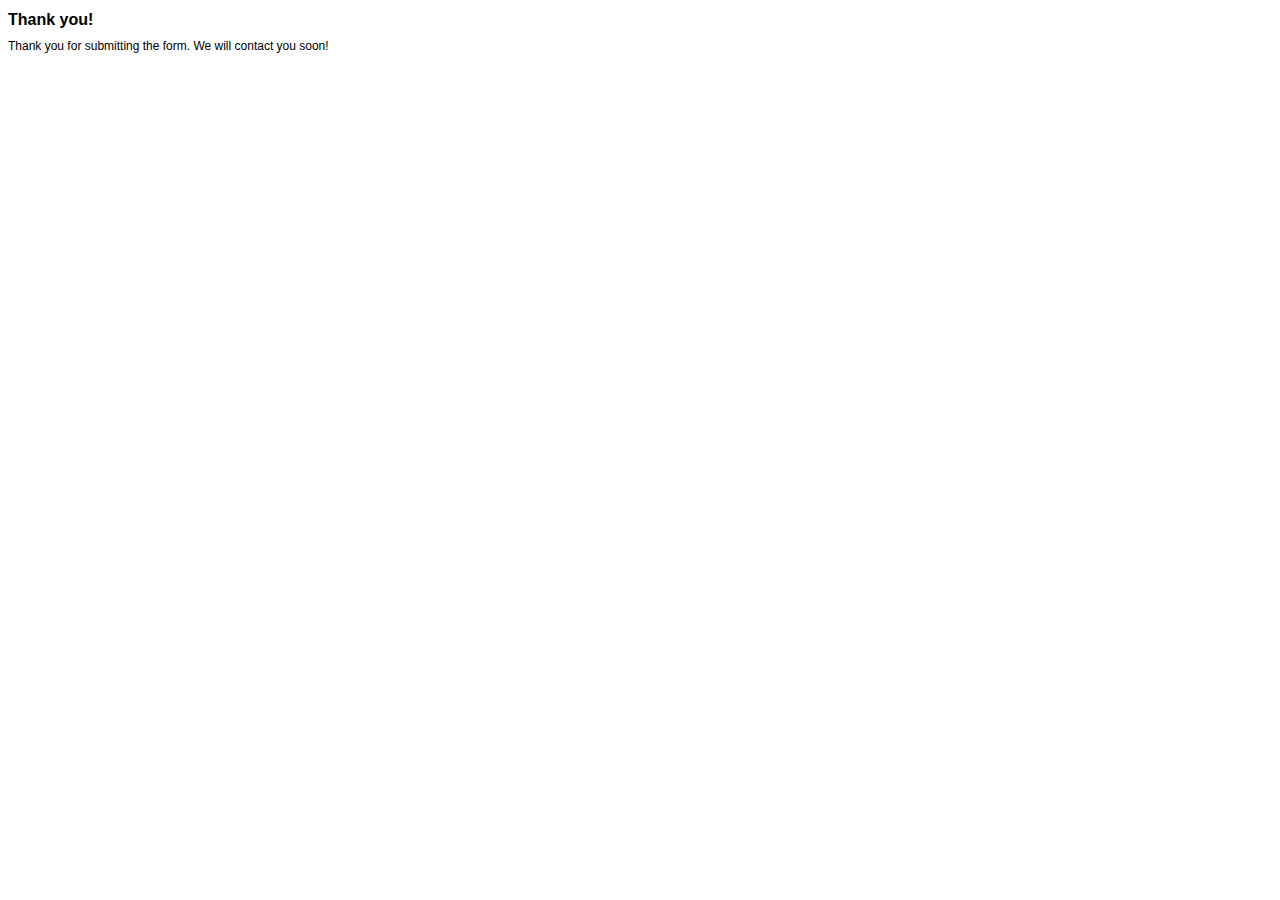
<file: assets/php/contact-form-thank-you.html>
<!DOCTYPE HTML PUBLIC "-//W3C//DTD HTML 4.01 Transitional//EN" "http://www.w3.org/TR/html4/loose.dtd"> 
<html>
<head>
	<title>Thank you!</title>
<!-- define some style elements-->
<style>
h1
{
	font-family : Arial, Helvetica, sans-serif;
	font-size : 16px;
    font-weight : bold;
}
label,a,body
{
	font-family : Arial, Helvetica, sans-serif;
	font-size : 12px; 
}

</style>	
<!-- a helper script for vaidating the form-->
</head>	
</head>

<body>
<h1>Thank you!</h1>
Thank you for submitting the form. We will contact you soon!


</body>
</html>
</file>
